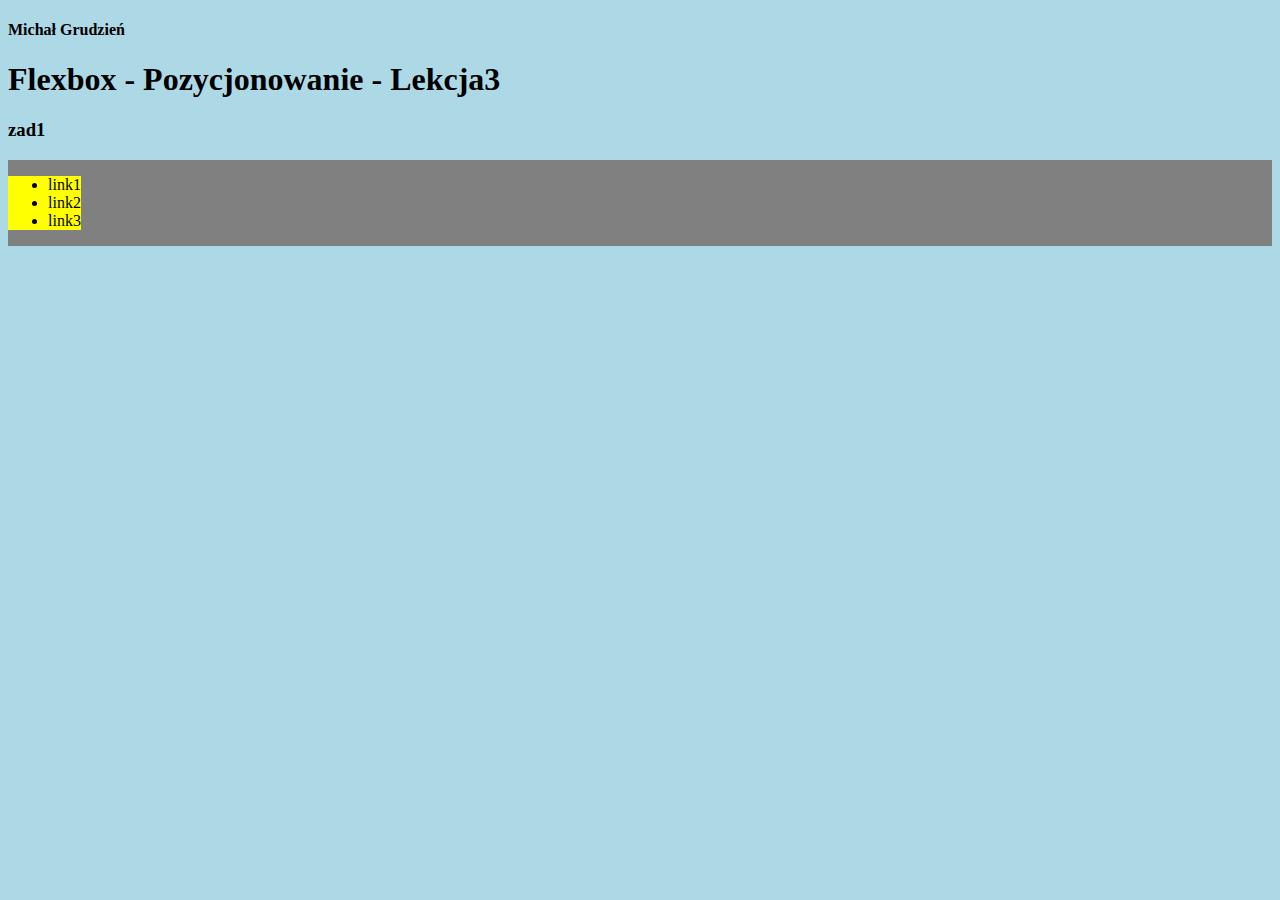
<file: index.html>
<!DOCTYPE html>
<html lang="en">
  <head>
    <meta charset="UTF-8" />
    <meta name="viewport" content="width=device-width, initial-scale=1.0" />
    <meta http-equiv="X-UA-Compatible" content="ie=edge" />
    <title>Flexbox - Lekcja 03</title>
    <link rel="stylesheet" href="style.css" />
  </head>
  <body>
    <h4>Michał Grudzień</h4>
    <h1>Flexbox - Pozycjonowanie - Lekcja3</h1>
    <h3>zad1</h3>
    <div class="container">
      <div class="header">
        <ul class="nav">
          <li class="nav__item">link1</li>
          <li class="nav__item">link2</li>
          <li class="nav__item">link3</li>
        </ul>
      </div>
      <div class="test"></div>
    </div>
  </body>
</html>
</file>
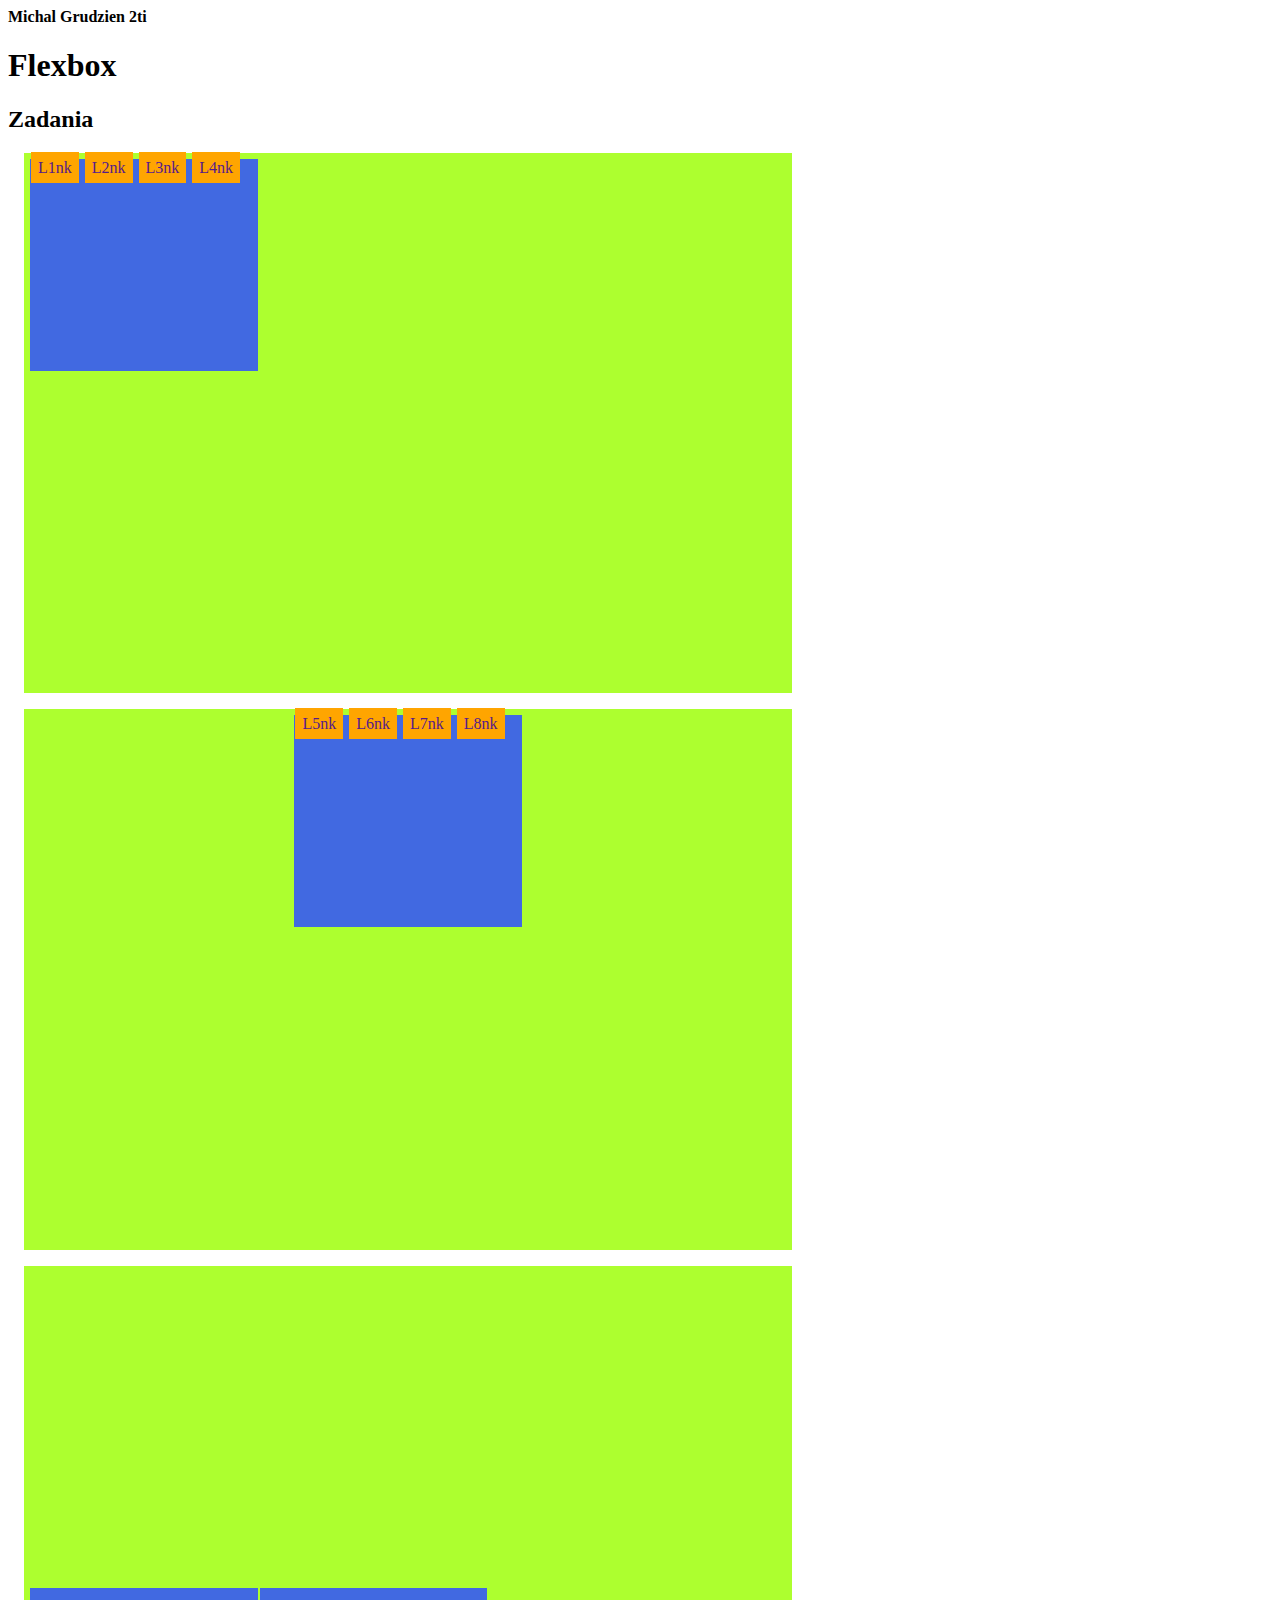
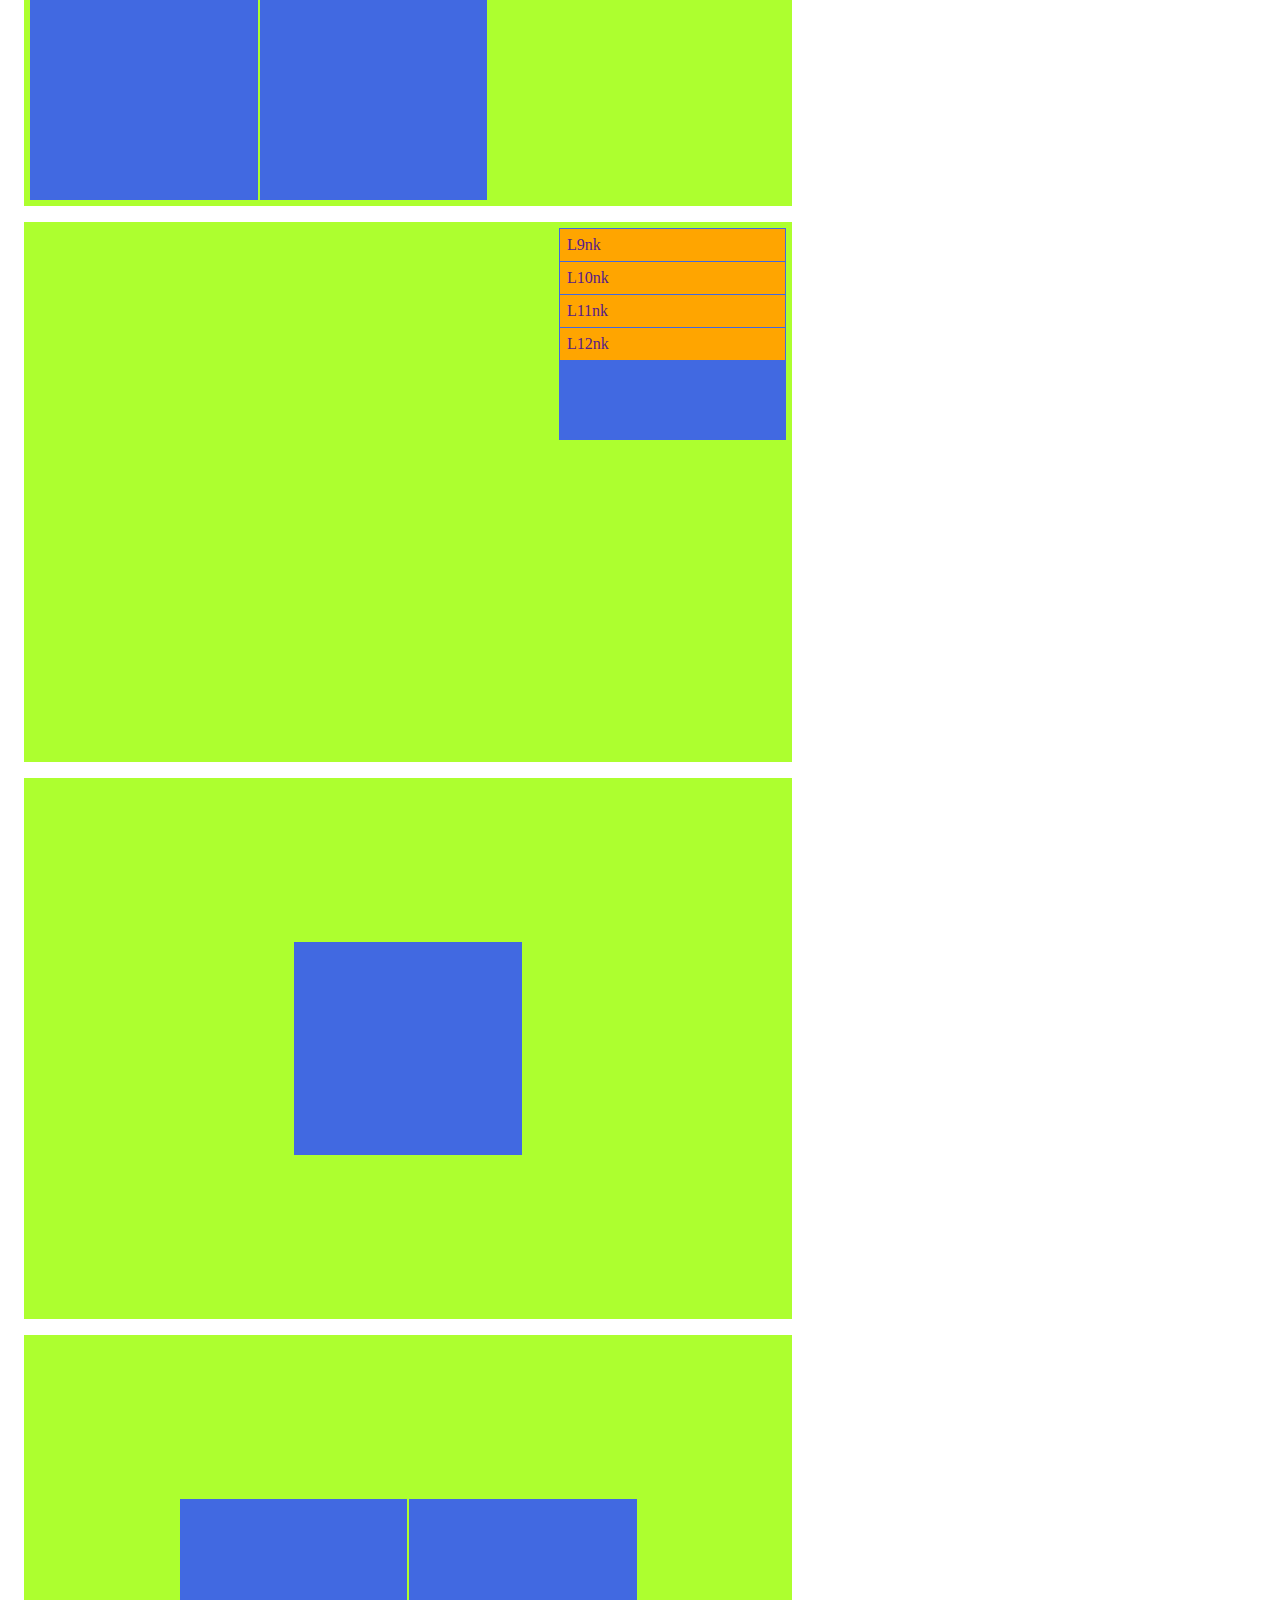
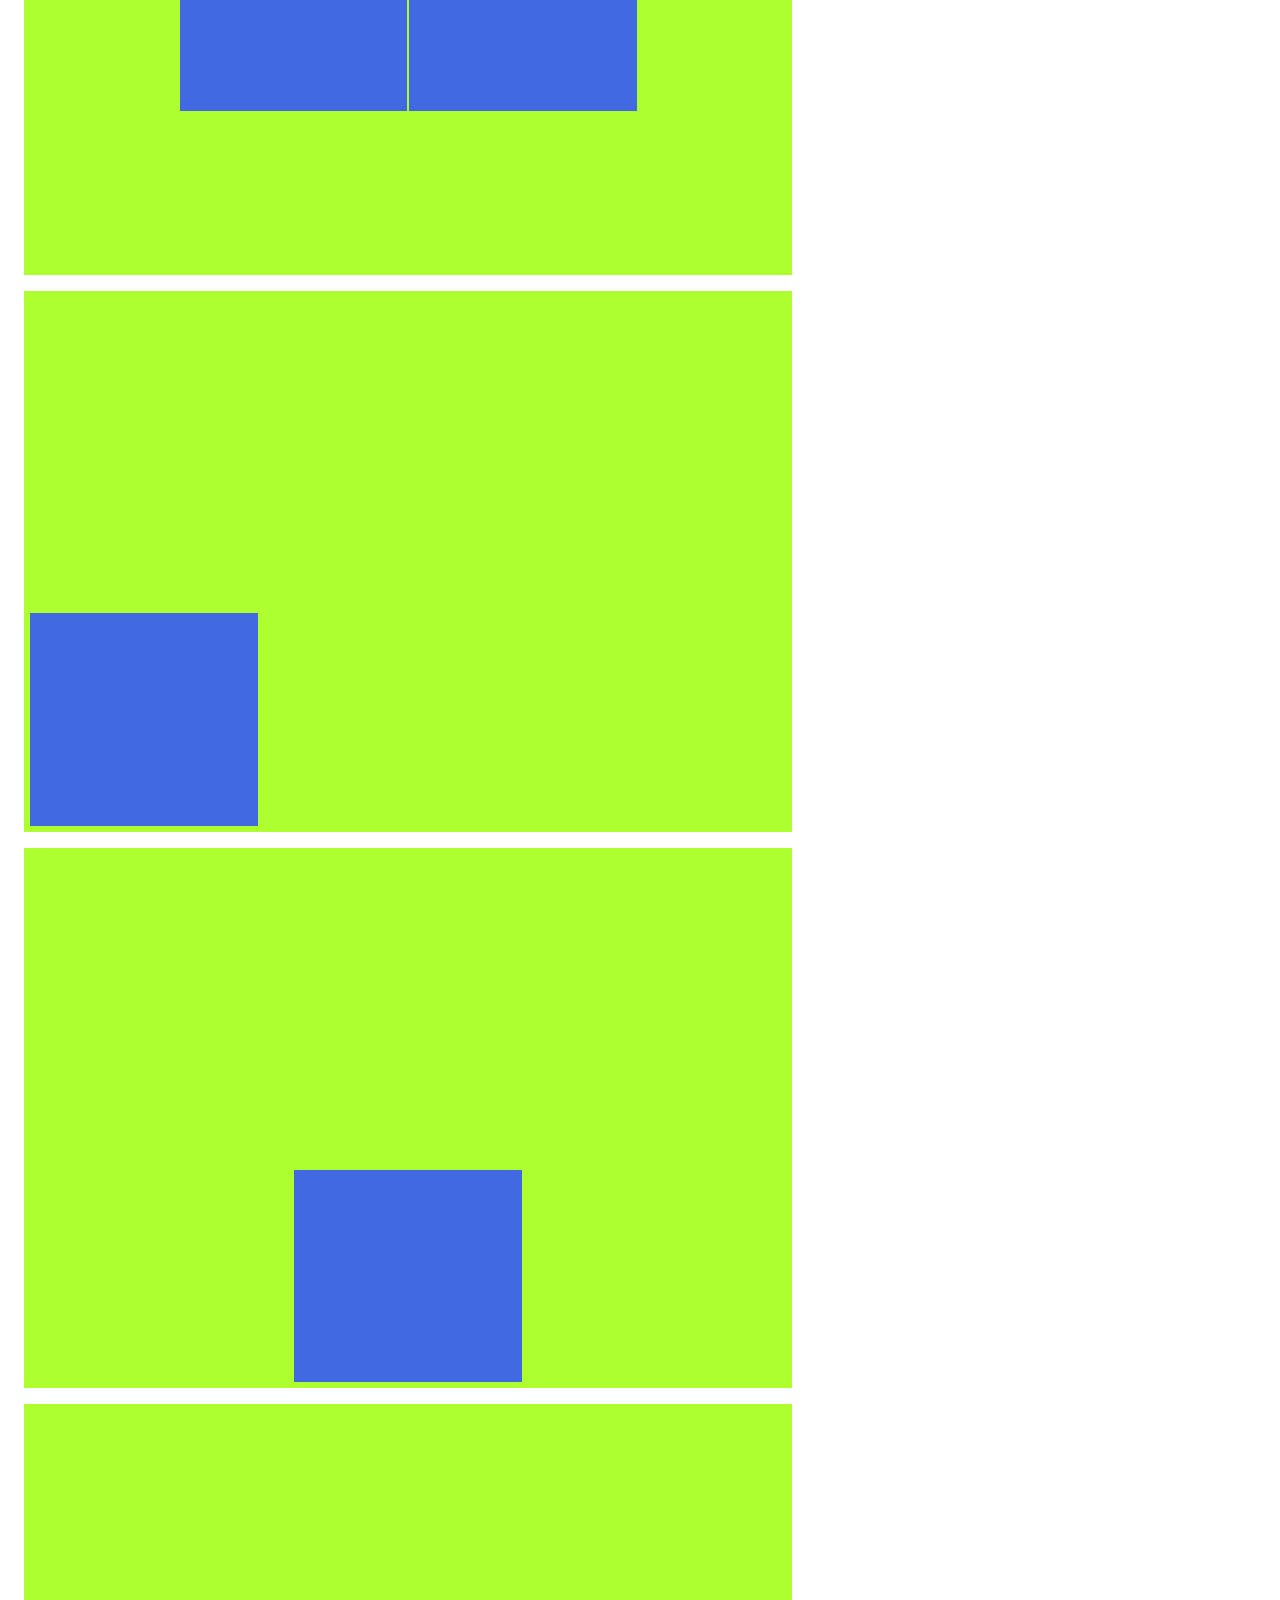
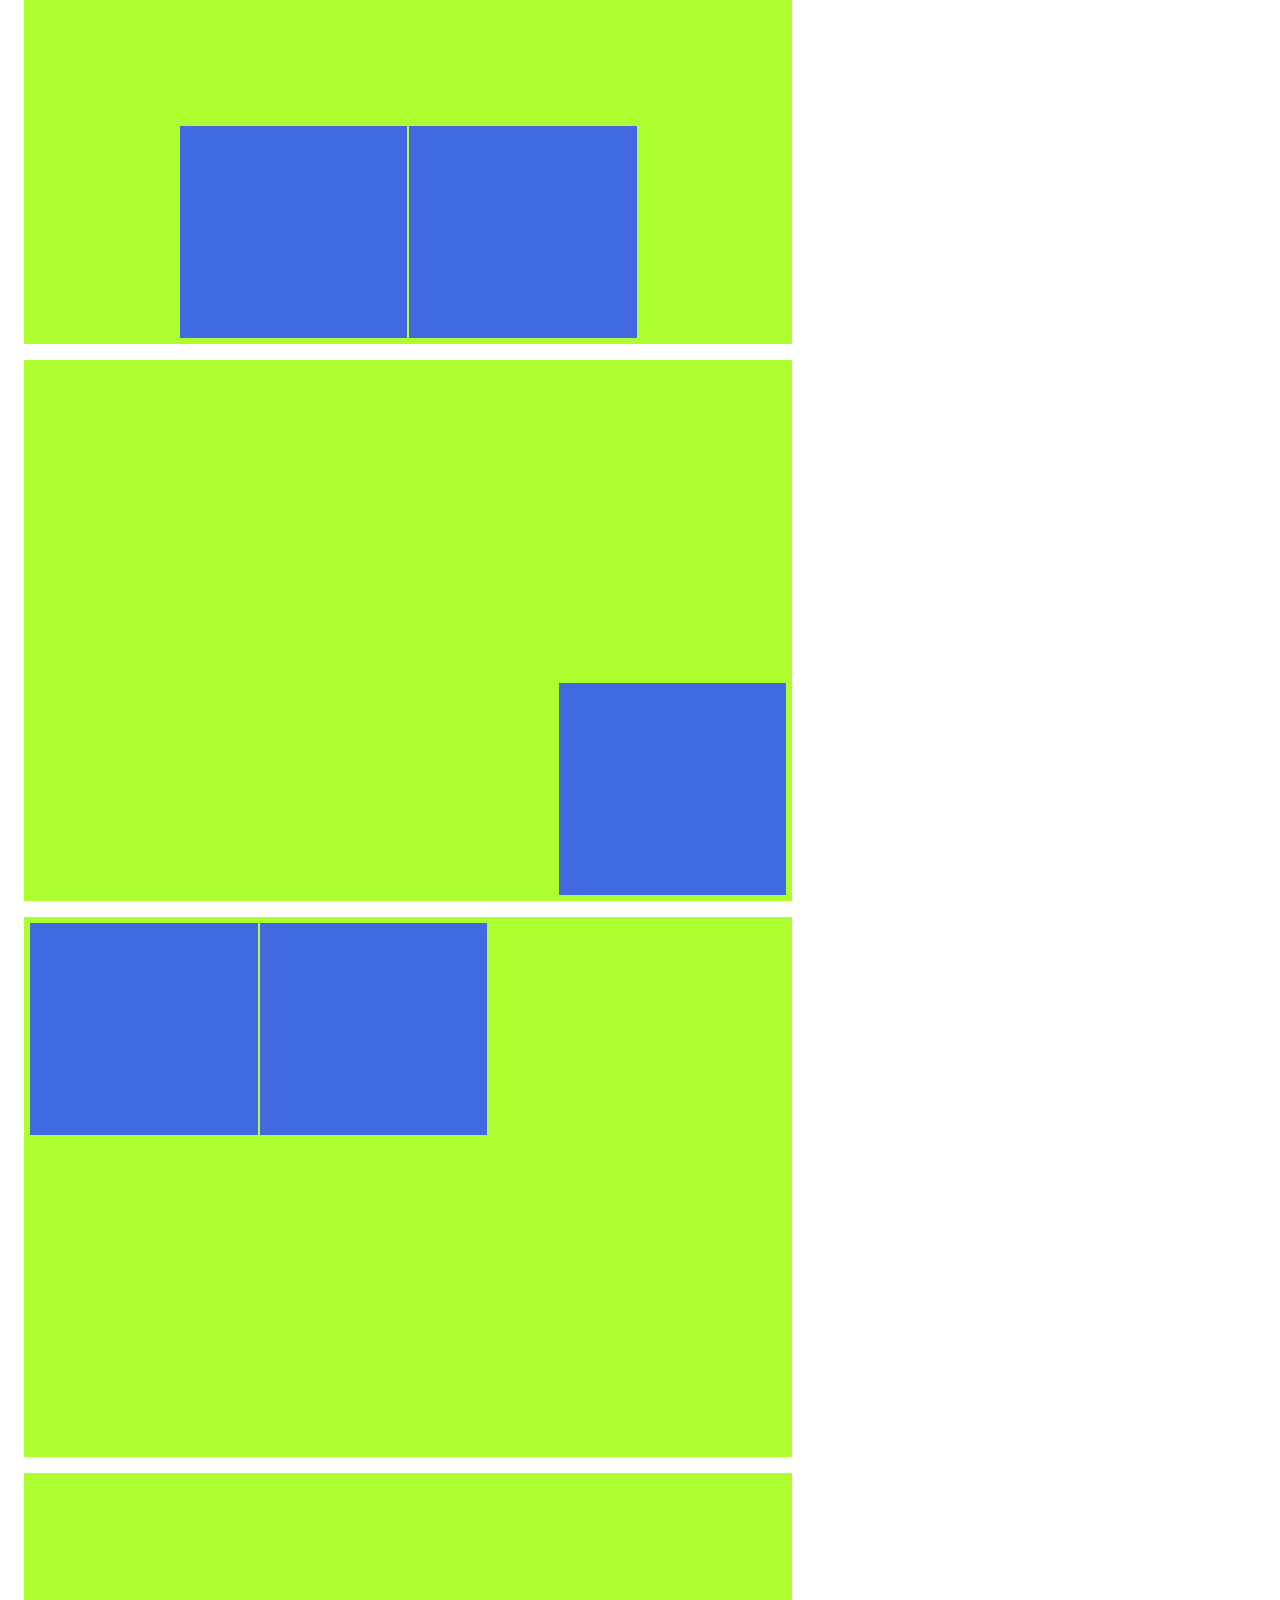
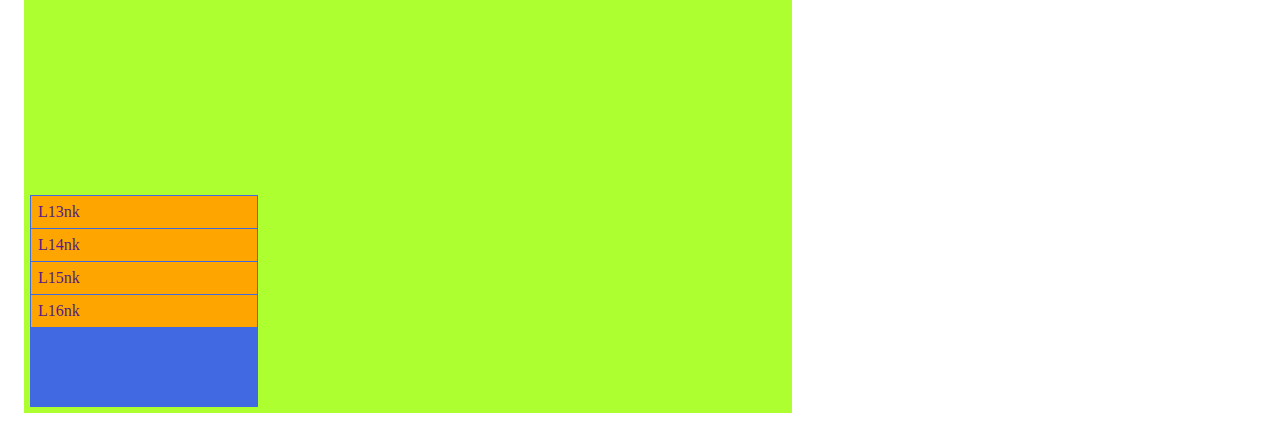
<file: flexbox/index.html>
<html lang="en">
    <head>
 <link rel="stylesheet" href="styleflexbox.css"/>
    <body>
<h4> Michal Grudzien 2ti</h4>
<h1>Flexbox</h1>
<h2>Zadania</h2>
<div class="a container">
    <div class="header">
     <a class="containerlinks" href="">L1nk</a>
     <a class="containerlinks" href="">L2nk</a>
     <a class="containerlinks" href="">L3nk</a>
     <a class="containerlinks" href="">L4nk</a>
    </div>
</div>
<div class="a container2">
    <div class="header2">
     <a class="containerlinks2" href="">L5nk</a>
     <a class="containerlinks2" href="">L6nk</a>
     <a class="containerlinks2" href="">L7nk</a>
     <a class="containerlinks2" href="">L8nk</a>
    </div>
</div>
<div class="a container3">
    <div class="header3">
    </div>
    <div class="header3">
</div>
</div>
<div class="a container4">
    <div class="header4">
     <a class="containerlinks3" href="">L9nk</a>
     <a class="containerlinks3" href="">L10nk</a>
     <a class="containerlinks3" href="">L11nk</a>
     <a class="containerlinks3" href="">L12nk</a>
    </div>
</div>
 <div class="a container5">
    <div class="header5">
    </div>
</div>
<div class="a container6">
    <div class="header6">
    </div>
  <div class="header6">
</div>
</div>
<div class="a container7">
    <div class="header7">
    </div>
</div>
<div class="a container8">
    <div class="header8">
    </div>
</div>
<div class="a container9">
    <div class="header9">
    </div>
    <div class="header9">
</div>
</div>
<div class="a container10">
    <div class="header10">
    </div>
</div>
 <div class="a container11">
    <div class="header11">
    </div>
   <div class="header11">
</div>
</div>
<div class="a container12">
    <div class="header12">
     <a class="containerlinks4" href="">L13nk</a>
     <a class="containerlinks4" href="">L14nk</a>
     <a class="containerlinks4" href="">L15nk</a>
     <a class="containerlinks4" href="">L16nk</a>
    </div> 
    </div>
</div>
    </body>
    </head>
    </html>
</file>
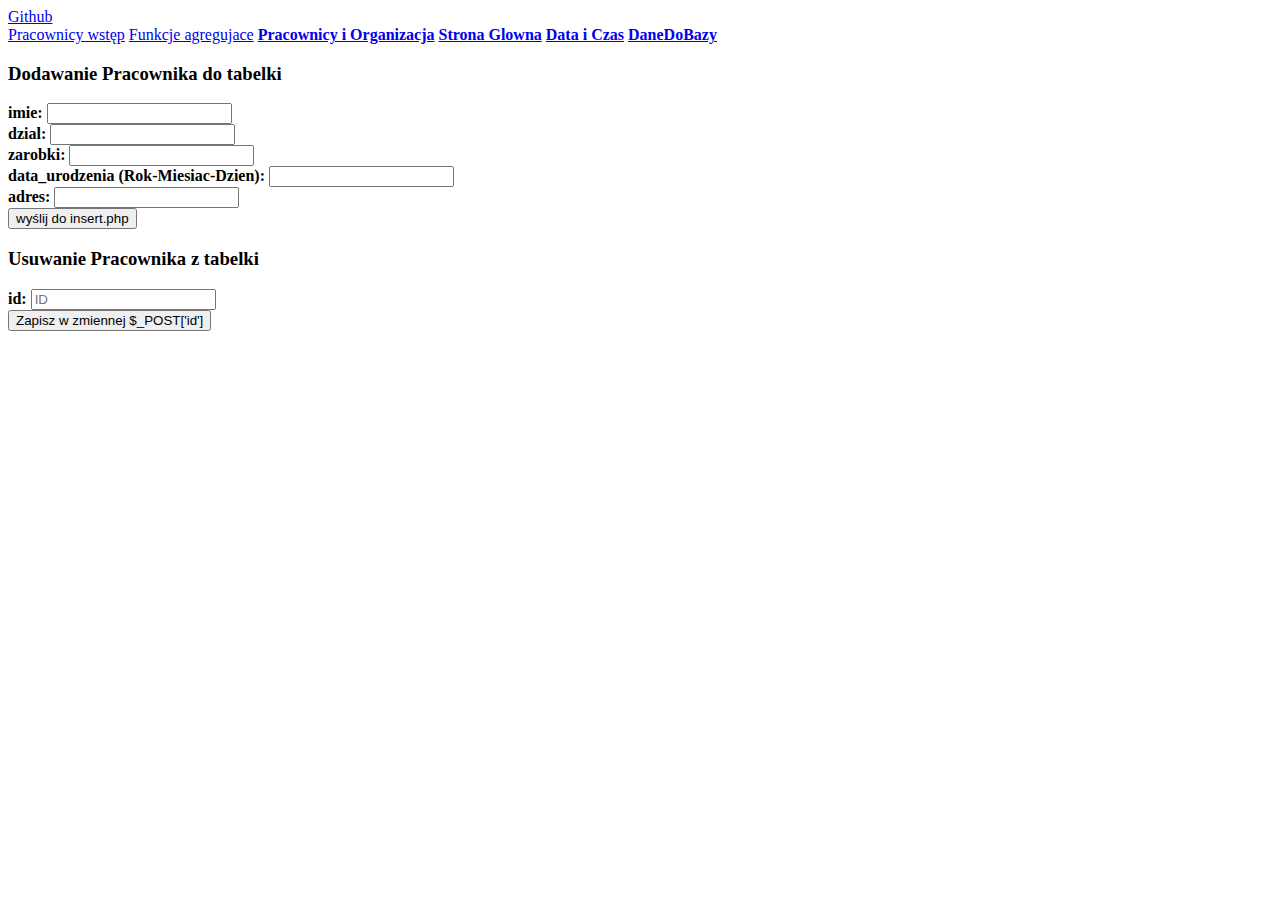
<file: Danedobazy.html>
<!DOCTYPE html>
<html>
<head>
  <meta charset="utf-8">
  <meta name="viewport" content="width=device-width">
<body>
  <a href="https://github.com/SK-2019/php-sql-wprowadzenie-Michal-Grudzien">Github</a>
  <div class="nav">
     <a class="nav_link" href="pracownicy.php">Pracownicy wstęp</a>
     <a class="nav_link" href="funkcjeagregujace.php">Funkcje agregujace</a>
    <a class="nav_link" href="pracownicy_organizacja.php"><b>Pracownicy i Organizacja<b></a>
   <a class="nav_link" href="https://michal-grudzien-indexphp.herokuapp.com">Strona Glowna</a>
    <a class="nav_link" href="data_czas.php">Data i Czas</a>
    <a class="nav_link" href="Danedobazy.html"><b>DaneDoBazy<b></a>
  </div>
      <h3>Dodawanie Pracownika do tabelki</h3>
  <form action="insert.php" method="POST">
   imie: <input type="text" name="imie"></br>
   dzial: <input type="text" name="dzial"></br>
    zarobki: <input type="text" name="zarobki"></br>
    data_urodzenia (Rok-Miesiac-Dzien): <input type="text" name="data_urodzenia"></br>
    adres: <input type="text" name="adres"></br>
    <input type="submit" value="wyślij do insert.php">
  </form>
  <h3>Usuwanie Pracownika z tabelki</h3>
  <form action="delete.php" method="POST">
    id: <input type="text" name="id" placeholder="ID"></br>
   <input type="submit" value="Zapisz w zmiennej $_POST['id']">
</form>
</body>
</head>
</html>
</file>
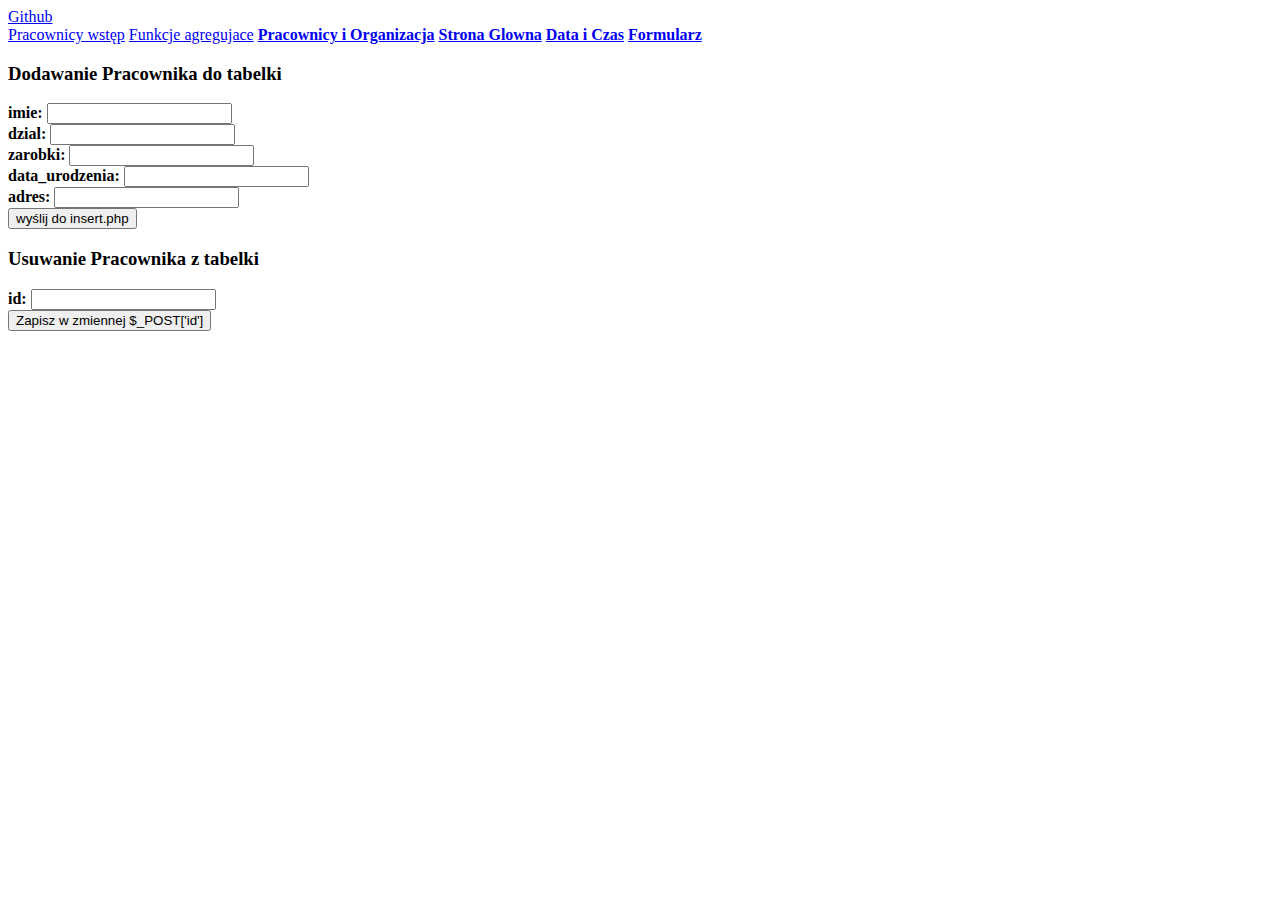
<file: formularz.html>
<!DOCTYPE html>
<html>
<head>
  <meta charset="utf-8">
  <meta name="viewport" content="width=device-width">
</head>
<body>
  <a href="https://github.com/SK-2019/php-sql-wprowadzenie-Michal-Grudzien">Github</a>
  <div class="nav">
     <a class="nav_link" href="pracownicy.php">Pracownicy wstęp</a>
     <a class="nav_link" href="funkcjeagregujace.php">Funkcje agregujace</a>
    <a class="nav_link" href="pracownicy_organizacja.php"><b>Pracownicy i Organizacja<b></a>
   <a class="nav_link" href="https://michal-grudzien-indexphp.herokuapp.com">Strona Glowna</a>
    <a class="nav_link" href="data_czas.php">Data i Czas</a>
    <a class="nav_link" href="formularz.html"><b>Formularz<b></a>
  </div>
      <h3>Dodawanie Pracownika do tabelki</h3>
  <form action="insert.php" method="POST">
   imie: <input type="text" name="imie"></br>
   dzial: <input type="text" name="dzial"></br>
    zarobki: <input type="text" name="zarobki"></br>
    data_urodzenia: <input type="text" name="data_urodzenia"></br>
    adres: <input type="text" name="adres"></br>
    <input type="submit" value="wyślij do insert.php">
  </form>
  <h3>Usuwanie Pracownika z tabelki</h3>
  <form action="delete.php" method="POST">
    id: <input type="number" name="id"></br>
   <input type="submit" value="Zapisz w zmiennej $_POST['id']">
</form>
</body>
</html>
</file>
<file: style.css>
.container {
  background-color: gray;
  display: flex;
  flex-wrap: wrap;
}

.item_link {
  margin: 10px;
}

.colorWhite {
  background-color: white;
  width: 100%;
}

.colorBlack {
  background-color: black;
  width: 30%;
}

.colorPurple {
  background-color: purple;
  width: 80%;
  padding: 40px;
}

body {
    background-color: lightblue;
  }
table, th, td {
  border: 1px solid black;
}
.nav{
    background-color:yellow;
}

.nav_link{
    color: green;
}
</file>
<file: flexbox/styleflexbox.css>
.a {
    margin: 1rem;
}

.container {
    background-color: greenyellow;
    padding: 5px;
    display: flex;
    flex-wrap: wrap;
    width: 60%;
    height: 60%;
    display: flex;
    justify-content: flex-start;
  }
  
.header {
    background-color: royalblue;
    margin: 1px;
    width: 30%;
    height: 40%;
  }

.containerlinks {
    background-color: orange;
    text-decoration: none;
    padding: 7px;
    margin: 1px;
    transition: 0.5s;
  }
    .containerlinks:hover {
      background-color: lightblue;
      padding: 8;
      border-bottom-left-radius: 10px;
      border-top-left-radius: 20px;
      margin: 1px;
    }

  .container2 {
    background-color: greenyellow;
    padding: 5px;
    display: flex;
    flex-wrap: wrap;
    width: 60%;
    height: 60%;
    display: flex;
    justify-content: center;
  }
  
.header2 {
    background-color: royalblue;
    margin: 1px;
    width: 30%;
    height: 40%;
  }

.containerlinks2 {
    background-color: orange;
    text-decoration: none;
    padding: 7px;
    margin: 1px;
    transition: 0.5s;
  }
    .containerlinks2:hover {
      background-color: lightblue;
      padding: 8;
      border-bottom-right-radius: 10px;
      border-top-right-radius: 20px;
      margin: 1px;
    }

.container3 {
    background-color: greenyellow;
    padding: 5px;
    display: flex;
    flex-wrap: wrap;
    width: 60%;
    height: 60%;
    display: flex;
    justify-content: flex-start;
    align-items: flex-end;
  }
  
.header3 {
    background-color: royalblue;
    margin: 1px;
    width: 30%;
    height: 40%;
  }
 .container4 {
   background-color: greenyellow;
   padding: 5px;
   width: 60%;
   height: 60%;
   display: flex;
   justify-content: flex-end;
 }
 .header4 {
   background-color: royalblue;
   margin: 1px;
   width: 30%;
   height: 40%;
 }
 .containerlinks3 {
  background-color: orange;
      display: block;
       text-decoration: none;
       padding: 7px;
       margin: 1px;
       transition: 0.5s;
      
}
   .containerlinks3:hover {
          background-color: cyan;
          padding: 9;
          border-bottom-left-radius: 10px;
          border-top-left-radius: 20px;
          margin: 1px;
        }

.container5 {
   background-color: greenyellow;
   padding: 5px;
   width: 60%;
   height: 60%;
   display: flex;
   flex-wrap: wrap;
   justify-content: center;
   align-items: center;
 }
 .header5 {
   background-color: royalblue;
   margin: 1px;
   width: 30%;
   height: 40%;
 }
 
 .container6 {
   background-color: greenyellow;
   padding: 5px;
   width: 60%;
   height: 60%;
   display: flex;
   flex-wrap: wrap;
   justify-content: center;
   align-items: center;
 }
 .header6 {
   background-color: royalblue;
   margin: 1px;
   width: 30%;
   height: 40%;
 }
 
 .container7 {
   background-color: greenyellow;
   padding: 5px;
   width: 60%;
   height: 60%;
   display: flex;
   flex-wrap: wrap;
   justify-content: flex-start;
   align-items: flex-end;
 }
 .header7 {
   background-color: royalblue;
   margin: 1px;
   width: 30%;
   height: 40%;
 }
 
 .container8 {
   background-color: greenyellow;
   padding: 5px;
   width: 60%;
   height: 60%;
   display: flex;
   flex-wrap: wrap;
   justify-content: center;
   align-items: flex-end;
 }
 .header8 {
   background-color: royalblue;
   margin: 1px;
   width: 30%;
   height: 40%;
 }
 
 .container9 {
   background-color: greenyellow;
   padding: 5px;
   width: 60%;
   height: 60%;
   display: flex;
   flex-wrap: wrap;
   justify-content: center;
   align-items: flex-end;
 }
 .header9 {
   background-color: royalblue;
   margin: 1px;
   width: 30%;
   height: 40%;
 }
 
 .container10 {
   background-color: greenyellow;
   padding: 5px;
   width: 60%;
   height: 60%;
   display: flex;
   justify-content: flex-end;
   align-items: flex-end;
 }
 .header10 {
   background-color: royalblue;
   margin: 1px;
   width: 30%;
   height: 40%;
 }
 
 .container11 {
   background-color: greenyellow;
   padding: 5px;
   width: 60%;
   height: 60%;
   display: flex;
   justify-content: flex-start;
   align-items: flex-start;
 }
 .header11 {
   background-color: royalblue;
   margin: 1px;
   width: 30%;
   height: 40%;
 }
.container12 {
   background-color: greenyellow;
   padding: 5px;
   width: 60%;
   height: 60%;
   display: flex;
   justify-content: flex-start;
   align-items: flex-end;
 }
 .header12 {
   background-color: royalblue;
   margin: 1px;
   width: 30%;
   height: 40%;
 }
.containerlinks4 {
  background-color: orange;
      display: block;
       text-decoration: none;
       padding: 7px;
       margin: 1px;
       transition: 0.5s;
      
}
   .containerlinks4:hover {
          background-color: cyan;
          padding: 9;
          border-bottom-right-radius: 10px;
          border-top-right-radius: 20px;
          margin: 1px;
        }
</file>
